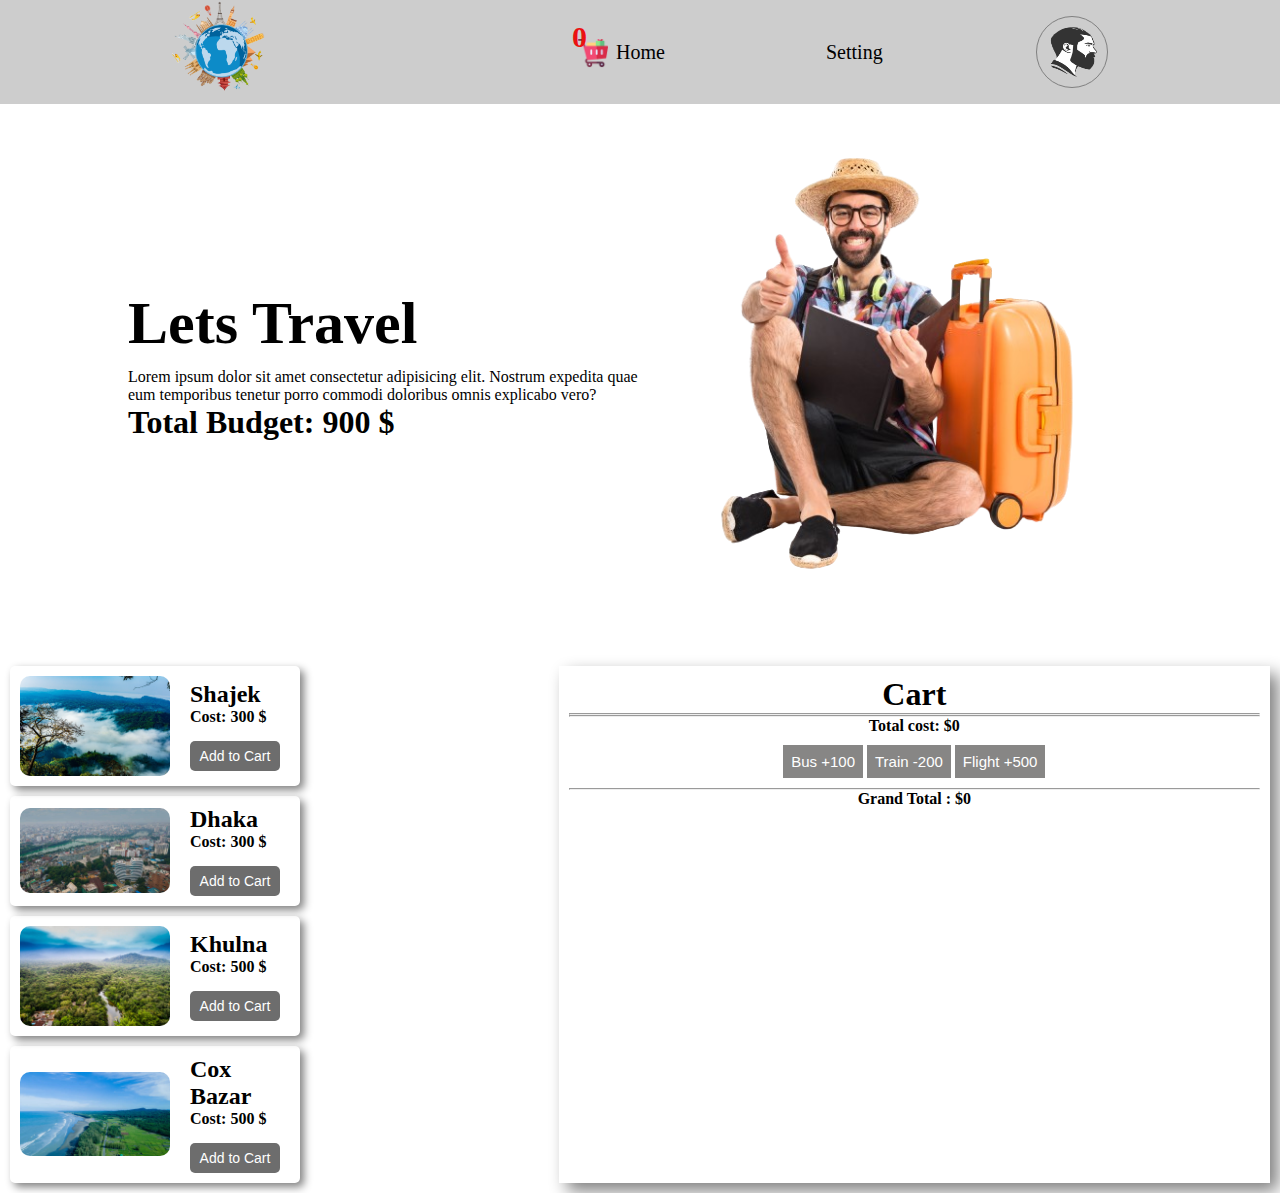
<file: budget-traveler/index.html>
<!DOCTYPE html>
<html lang="en">
  <head>
    <meta charset="UTF-8" />
    <meta http-equiv="X-UA-Compatible" content="IE=edge" />
    <meta name="viewport" content="width=device-width, initial-scale=1.0" />
    <title>Budget Traveler</title>
    <link rel="stylesheet" href="style.css" />
  </head>
  <body>
    <nav>
      <div class="logo-container">
        <img class="logo" src="./images/logo.png" alt="" />
      </div>
      <div class="profile">
        <div class="cart-icon-container">
          <img id="menu-cart" src="./images/cart.png" alt="" />
          <h2 id="cart-count">0</h2>
        </div>
        <li>Home</li>
        <li>Setting</li>
        <img class="profile-logo" src="./images/man.png" alt="" />
      </div>
    </nav>
    <main>
      <!-- banner section -->
      <section class="banner-container">
        <div class="banner-left">
          <h1 class="title">Lets Travel</h1>

          <p>
            Lorem ipsum dolor sit amet consectetur adipisicing elit. Nostrum
            expedita quae eum temporibus tenetur porro commodi doloribus omnis
            explicabo vero?
          </p>
          <h1>Total Budget: <span id="budget">900</span> $</h1>
        </div>
        <div class="banner-right">
          <img class="banner-img" src="./images/banner.png" alt="" />
        </div>
      </section>

      <!-- main content area -->
      <div class="category"></div>
      <section class="content-area-cotainer">
        <div class="left-content">
          <div class="palce">
            <img class="place-img" src="./images/shajek.jpg" alt="" />
            <div>
              <h2>Shajek</h2>
              <h4>Cost: <span class="price">300</span> $</h4>
              <button class="add-btn">Add to Cart</button>
            </div>
          </div>
          <div class="palce" style="margin-top: 10px;">
            <img class="place-img" src="./images/Dhaka.jpg" alt="" />
            <div>
              <h2>Dhaka</h2>
              <h4>Cost: <span class="price">300</span> $</h4>
              <button class="add-btn">Add to Cart</button>
            </div>
          </div>
          <div class="palce" style="margin-top: 10px;">
            <img class="place-img" src="./images/shundar-ban.jpg" alt="" />
            <div>
              <h2>Khulna</h2>
              <h4>Cost: <span class="price">500</span> $</h4>
              <button class="add-btn">Add to Cart</button>
            </div>
          </div>
          <div class="palce" style="margin-top: 10px;">
            <img class="place-img" src="./images/coxBazar.jpg" alt="" />
            <div>
              <h2>Cox Bazar</h2>
              <h4>Cost: <span class="price">500</span> $</h4>
              <button class="add-btn">Add to Cart</button>
            </div>
          </div>
        </div>
        <div id="cart-container" class="cart">
          <h1>Cart</h1>
          <hr />
          <ul
            id="selected-place-container"
            class="selected-place-container"
          ></ul>
          <hr />
          <div class="calculation-area">
            <h4>Total cost: $<span id="total-cost">0</span></h4>
          </div>
          <div class="all-cat-btn">
            <button onclick="grandTotal('bus')" class="category-btn">
              Bus +100
            </button>
            <button onclick="grandTotal('train')" class="category-btn">
              Train -200
            </button>
            <button onclick="grandTotal('flight')" class="category-btn">
              Flight +500
            </button>
          </div>
          <hr />
          <h4>Grand Total : $<span id="grand-total">0</span></h4>
        </div>
      </section>
    </main>

    <footer></footer>

    <!-- script file  -->
    <script src="./script.js"></script>
  </body>
</html>
</file>
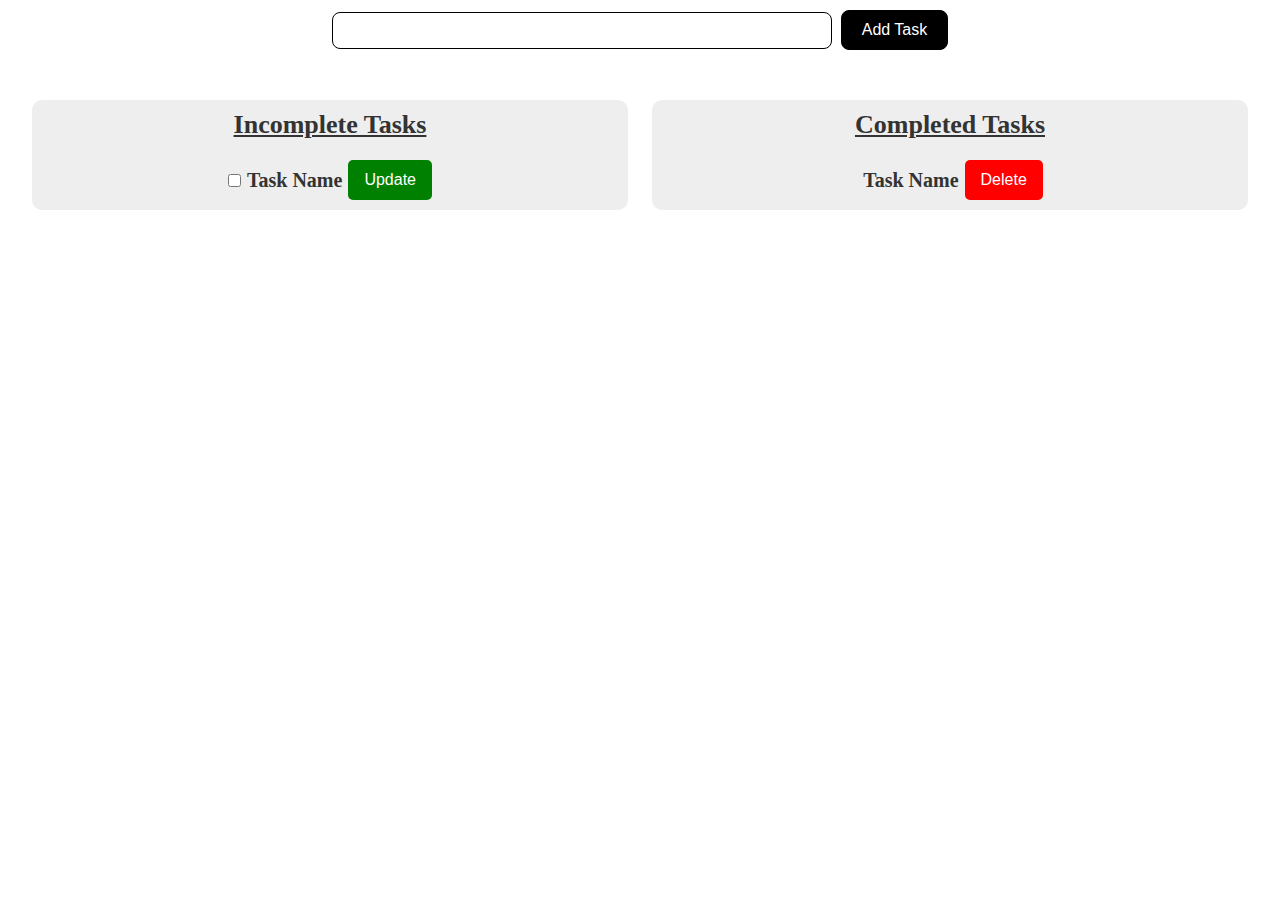
<file: lws/03/index.html>
<!DOCTYPE html>
<html lang="en">
<head>
    <meta charset="UTF-8">
    <meta name="viewport" content="width=device-width, initial-scale=1.0">
    <title>DOM - 03</title>
    <link rel="stylesheet" href="style.css">
</head>
<body>
    <div class="container" id="container">
        <div class="flex justify-center">
            <div>
                <input type="text" class="input" id="input">
                <button class="add-button" id="addButton">Add Task</button>
            </div>
        </div>
        <div class="mt-50 flex justify-between gap-24">
            <div class="content-area">
                <h3><u>Incomplete Tasks</u></h3>
                <div class="mt-10 flex justify-center items-center">
                    <input type="checkbox" class="checkbox">
                    <label class="label">Task Name</label>
                    <button class="update-button">Update</button>
                </div>
            </div>
            <div class="content-area">
                <h3><u>Completed Tasks</u></h3>
                <div class="mt-10 flex justify-center items-center">
                    <label class="label">Task Name</label>
                    <button class="delete-button">Delete</button>
                </div>
            </div>
        </div>
    </div>
    <script src="app.js"></script>
</body>
</html>
</file>
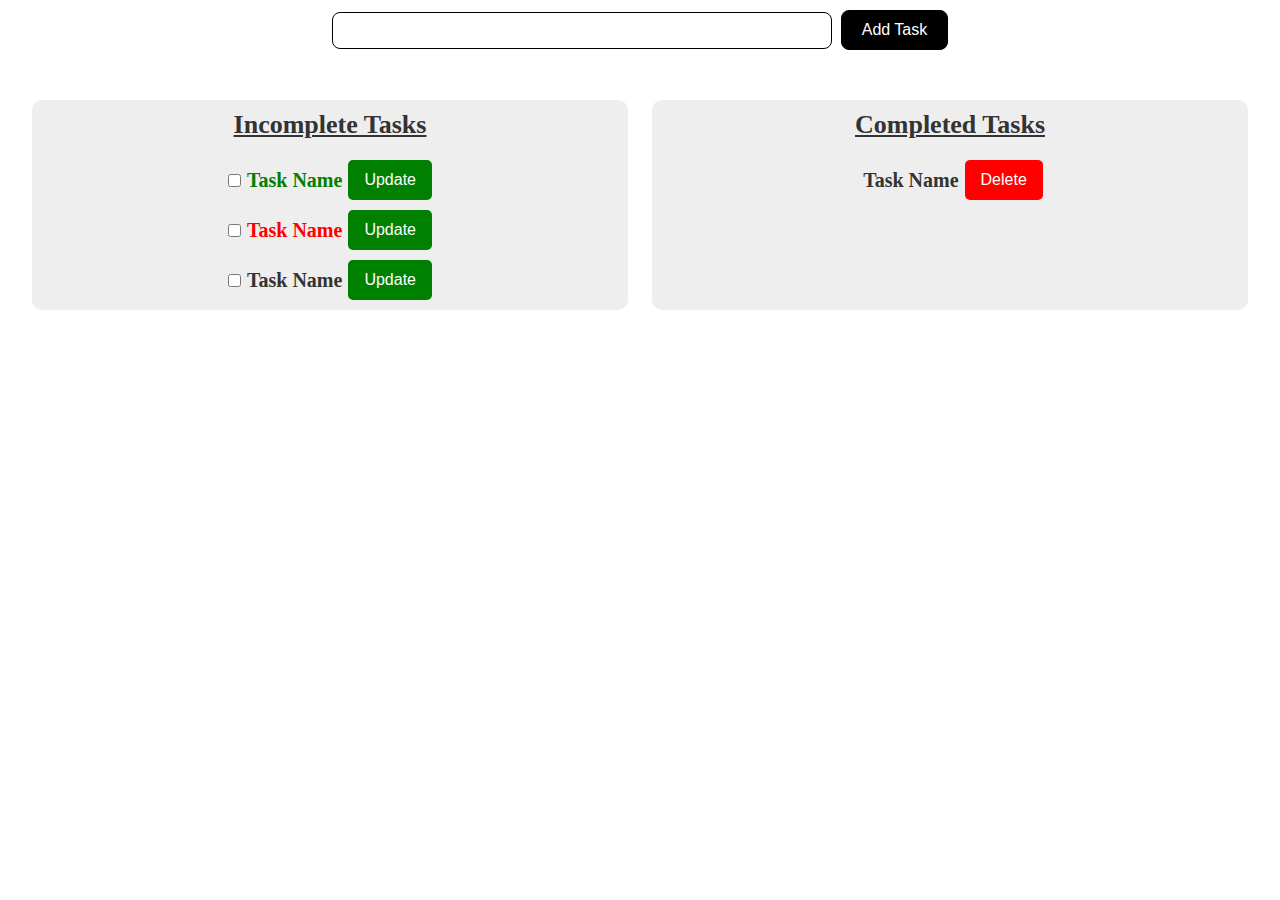
<file: lws/04/index.html>
<!DOCTYPE html>
<html lang="en">
<head>
    <meta charset="UTF-8">
    <meta name="viewport" content="width=device-width, initial-scale=1.0">
    <title>DOM - 04</title>
    <link rel="stylesheet" href="style.css">
</head>
<body>
    <div class="container" id="container">
        <div class="flex justify-center">
            <div>
                <input type="text" class="input" id="input">
                <button class="add-button" id="addButton">Add Task</button>
            </div>
        </div>
        <div class="mt-50 flex justify-between gap-24" id="main">
            <div class="content-area" id="incompleteArea">
                <h3><u>Incomplete Tasks</u></h3>
                <div class="mt-10 flex justify-center items-center" id="incompleteAreaContent">
                    <input type="checkbox" class="checkbox">
                    <label class="label">Task Name</label>
                    <button class="update-button">Update</button>
                </div>
                <div class="mt-10 flex justify-center items-center" id="incompleteAreaContent">
                    <input type="checkbox" class="checkbox">
                    <label class="label">Task Name</label>
                    <button class="update-button">Update</button>
                </div>
                <div class="mt-10 flex justify-center items-center" id="incompleteAreaContent">
                    <input type="checkbox" class="checkbox">
                    <label class="label">Task Name</label>
                    <button class="update-button">Update</button>
                </div>
            </div>
            <div class="content-area">
                <h3><u>Completed Tasks</u></h3>
                <div class="mt-10 flex justify-center items-center">
                    <label class="label">Task Name</label>
                    <button class="delete-button">Delete</button>
                </div>
            </div>
        </div>
    </div>
    <script src="app.js"></script>
</body>
</html>
</file>
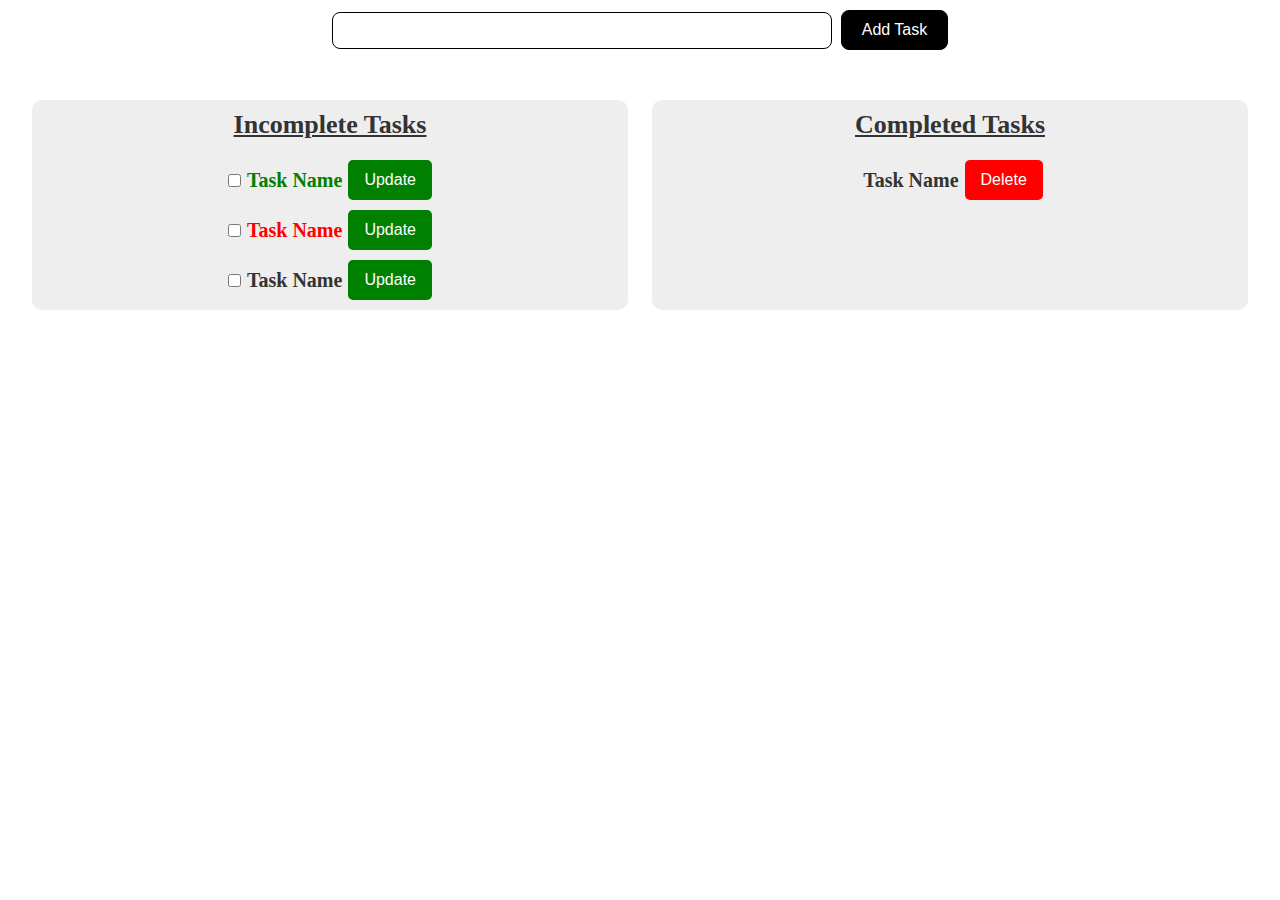
<file: lws/05/index.html>
<!DOCTYPE html>
<html lang="en">
<head>
    <meta charset="UTF-8">
    <meta name="viewport" content="width=device-width, initial-scale=1.0">
    <title>DOM - 05</title>
    <link rel="stylesheet" href="style.css">
</head>
<body>
    <div class="container" id="container">
        <div class="flex justify-center">
            <div>
                <input type="text" class="input" id="input">
                <button class="add-button" id="addButton">Add Task</button>
            </div>
        </div>
        <div class="mt-50 flex justify-between gap-24" id="main">
            <div class="content-area" id="incompleteArea">
                <h3><u>Incomplete Tasks</u></h3>
                <div class="mt-10 flex justify-center items-center" id="incompleteAreaContent">
                    <input type="checkbox" class="checkbox">
                    <label class="label">Task Name</label>
                    <button class="update-button">Update</button>
                </div>
                <div class="mt-10 flex justify-center items-center" id="incompleteAreaContent">
                    <input type="checkbox" class="checkbox">
                    <label class="label">Task Name</label>
                    <button class="update-button">Update</button>
                </div>
                <div class="mt-10 flex justify-center items-center" id="incompleteAreaContent">
                    <input type="checkbox" class="checkbox">
                    <label class="label">Task Name</label>
                    <button class="update-button">Update</button>
                </div>
            </div>
            <div class="content-area">
                <h3><u>Completed Tasks</u></h3>
                <div class="mt-10 flex justify-center items-center">
                    <label class="label">Task Name</label>
                    <button class="delete-button">Delete</button>
                </div>
            </div>
        </div>
    </div>
    <script src="app.js"></script>
</body>
</html>
</file>
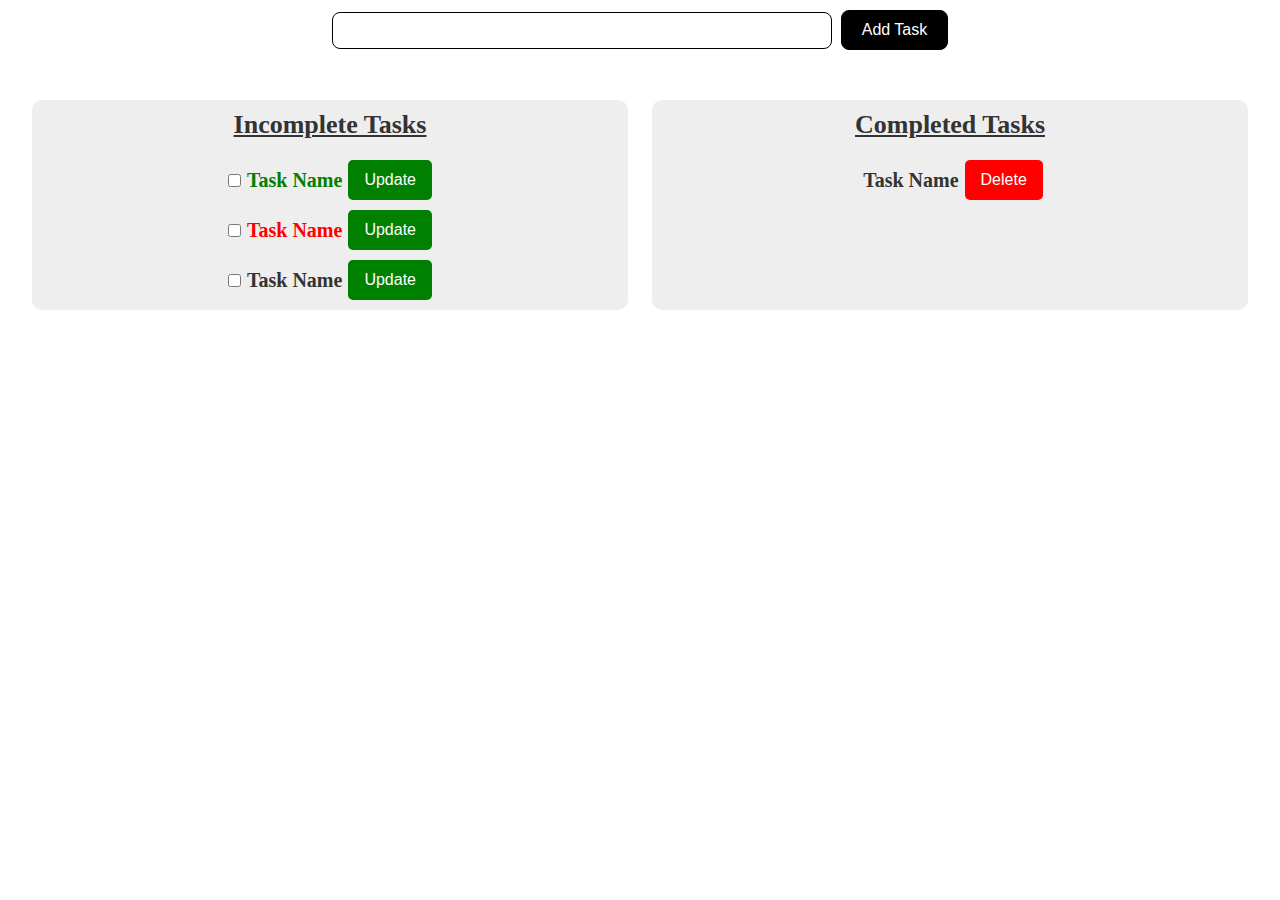
<file: lws/06/index.html>
<!DOCTYPE html>
<html lang="en">
<head>
    <meta charset="UTF-8">
    <meta name="viewport" content="width=device-width, initial-scale=1.0">
    <title>DOM - 06</title>
    <link rel="stylesheet" href="style.css">
</head>
<body>
    <div class="container" id="container">
        <div class="flex justify-center">
            <div>
                <form>
                    <input type="text" class="input" id="input">
                    <button class="add-button" id="addButton" type="submit">Add Task</button>
                </form>
            </div>
        </div>
        <div class="mt-50 flex justify-between gap-24" id="main">
            <div class="content-area" id="incompleteArea">
                <h3><u>Incomplete Tasks</u></h3>
                <div class="mt-10 flex justify-center items-center" id="incompleteAreaContent">
                    <input type="checkbox" class="checkbox">
                    <label class="label">Task Name</label>
                    <button class="update-button">Update</button>
                </div>
                <div class="mt-10 flex justify-center items-center" id="incompleteAreaContent">
                    <input type="checkbox" class="checkbox">
                    <label class="label">Task Name</label>
                    <button class="update-button">Update</button>
                </div>
                <div class="mt-10 flex justify-center items-center" id="incompleteAreaContent">
                    <input type="checkbox" class="checkbox">
                    <label class="label">Task Name</label>
                    <button class="update-button">Update</button>
                </div>
            </div>
            <div class="content-area">
                <h3><u>Completed Tasks</u></h3>
                <div class="mt-10 flex justify-center items-center">
                    <label class="label">Task Name</label>
                    <button class="delete-button">Delete</button>
                </div>
            </div>
        </div>
    </div>
    <script src="app.js"></script>
</body>
</html>
</file>
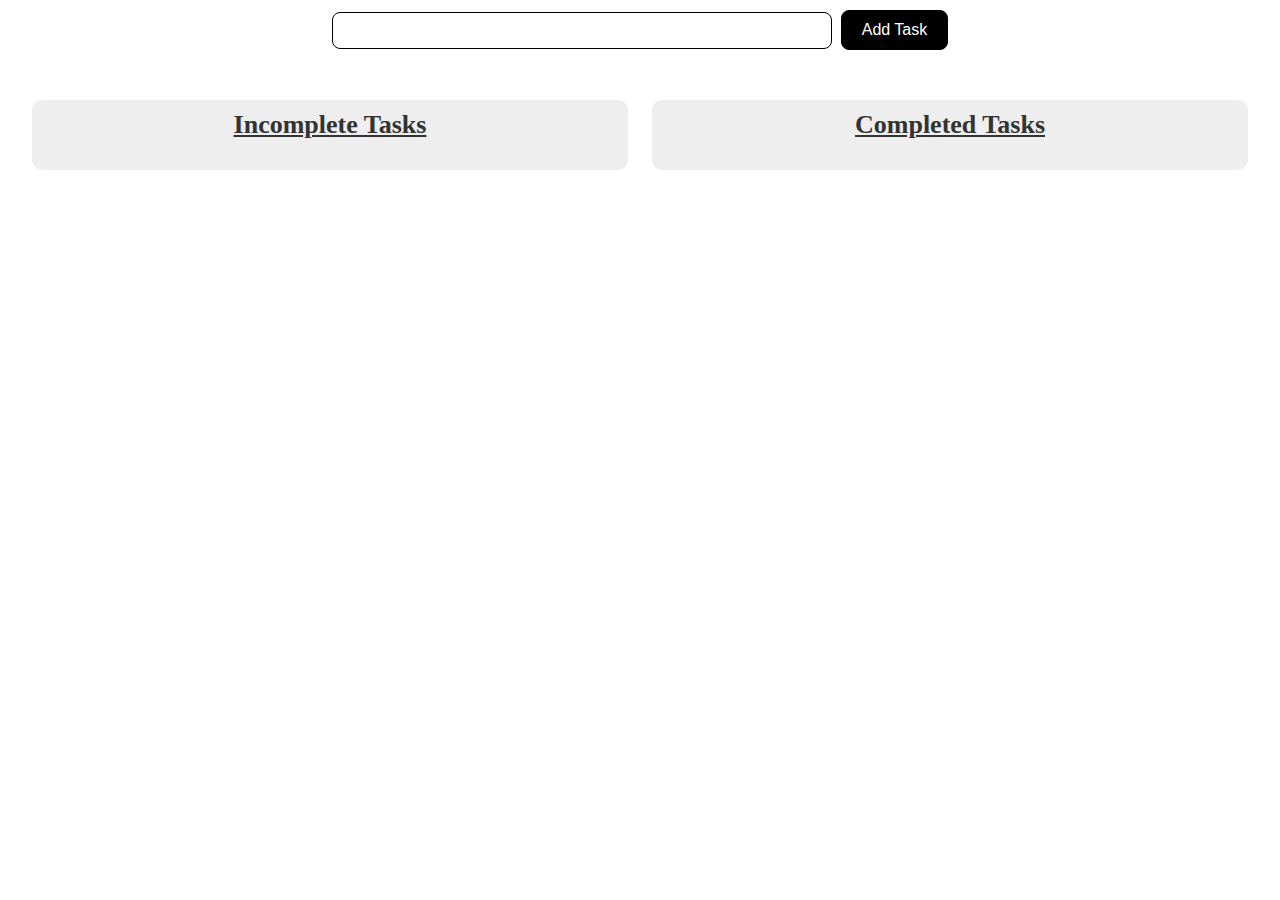
<file: lws/07/index.html>
<!DOCTYPE html>
<html lang="en">
<head>
    <meta charset="UTF-8">
    <meta name="viewport" content="width=device-width, initial-scale=1.0">
    <title>Todo List</title>
    <link rel="stylesheet" href="style.css">
</head>
<body>
    <div class="container" id="container">
        <div class="flex justify-center">
            <div>
                <form id="form">
                    <input type="text" class="input" id="input">
                    <button class="add-button" id="addButton" type="submit">Add Task</button>
                </form>
            </div>
        </div>
        <div class="mt-50 flex justify-between gap-24" id="main">
            <div class="content-area">
                <h3><u>Incomplete Tasks</u></h3>
                <div id="incompleteArea"></div>
            </div>
            <div class="content-area">
                <h3><u>Completed Tasks</u></h3>
                <div id="completedArea"></div>
            </div>
        </div>
    </div>
    <script src="app.js"></script>
</body>
</html>
</file>
<file: budget-traveler/style.css>
*{
    margin: 0px;
    padding: 0px;
}
.banner-img{
    width: 100%;
}
.banner-container{
    width: 80%;
    margin: auto;
    /* border: 1px solid gray; */
    display: flex;
    justify-content: space-between;
    align-items: center;
padding: 30px;
}
.banner-left{
    width:50%;
   /* text-align: center; */
}
.banner-right{
    width:50%;
    text-align: right;
}
.title{
    font-size: 60px;
   margin-bottom: 10px;
}
nav{
    display: flex;
    justify-content: space-around;
    align-items: center;
    background-color: rgb(205, 205, 205);
}
.logo{
    width: 100px;
}
.profile{
    display: flex;
    list-style: none;
    gap: 10px;
    font-size: 20px;
    align-items: center;
}
.profile-logo{
    width: 50px;
    height: 50px;
    border: 1px solid gray;
    border-radius:50px;
    padding: 10px;
}
.content-area-cotainer{
    margin-top: 30px;
    /* border: 1px solid rgb(247, 18, 18); */
    padding: 10px;
    display: flex;
    justify-content: space-between;

}
.left-content{
    /* border: 1px solid gray; */
    width: 1000px !important;
    display: flex;
    flex-wrap: wrap;
}
.cart-container{
    /* border: 1px solid rgb(88, 25, 235); */
    width:400px;
}
.place-img{
    width: 150px;
    border-radius: 10px;
}
.palce{
    display: flex;
    align-items: center;
    gap: 20px;
    padding: 10px;
    /* border: 1px solid #ccc; */
    width: 270px;
    box-shadow: 4px 4px 8px gray;
    border-radius:5px;
}
.add-btn{
    width: 90px;
    padding: 7px;
    border: none;
    background-color: rgb(109, 109, 109);
    border-radius: 5px;
    font-size: 14px;
    color:white;
    margin-top: 15px;
}
.cart{
    width: 100%;
    box-shadow: 8px 8px 16px gray;
    position: sticky;
    text-align: center;
    padding:10px;
}
.cart-icon-container{
    position: absolute;

}
#menu-cart{
    border: none !important;
    width: 30px;
    box-shadow: none;
    position: absolute;
   right: 23px;
  bottom: 1.5px;
}
#cart-count{
    position: relative;
   right: 44px;
  z-index: 1;
  bottom: 15px;
color: rgb(235, 17, 17);
}
.category-btn{
    padding: 8px;
border: none;
background-color: rgb(135, 134, 133);
color: white;
font-size:15px;
}
.all-cat-btn{
    padding: 10px;
}
li{
    display: flex;
    gap: 20px;
    width: 200px;
    margin: auto;
    text-align: center;
    list-style: numeric;
    
}
.selected-place-container{
    width:200px;
    margin: auto;
    
}
.justify-center{
    justify-content: center;
}
.mt-6{
    margin-top: 6px;
}
</file>
<file: lws/03/style.css>
*{
    margin: 0;
    padding: 0;
    box-sizing: border-box;
}
.container{
    width: 95%;
    margin-left: auto;
    margin-right: auto;
    margin-top: 10px;
    margin-bottom: 10px;
}
.flex{
    display: flex;
}
.justify-center{
    justify-content: center;
}
.justify-between{
    justify-content: space-between;
}
.input{
    padding: 10px;
    border: 1px solid black;
    box-shadow: none;
    border-radius: 8px;
    min-width: 500px;
    display: inline-block;
    margin-right: 5px;
    outline: 0;
}
.add-button{
    background-color: black;
    color: white;
    outline: 0;
    border: 1px solid black;
    padding: 10px 20px;
    border-radius: 8px;
    font-size: 16px;
}
.mt-50{
    margin-top: 50px;
}
.mt-10{
    margin-top: 10px;
}
.gap-24{
    gap: 24px;
}
h3{
    font-size: 26px;
    color: #333;
    text-align: center;
    margin-bottom: 20px;
}
.label{
    font-size: 20px;
    color: #333;
    font-weight: 900;
    margin: 0px 6px;
}
.delete-button,
.update-button{
    padding: 10px 15px;
    border-radius: 5px;
    background-color: green;
    color: white;
    outline: 0;
    border: 1px solid transparent;
    font-size: 16px;
}
button{
    cursor: pointer;
}
.delete-button{
    background-color: red;
}
.content-area{
    background-color: #eee;
    padding: 10px;
    border-radius: 10px;
    width: 100%;
}
.items-center{
    align-items: center;
}
</file>
<file: lws/04/style.css>
*{
    margin: 0;
    padding: 0;
    box-sizing: border-box;
}
.container{
    width: 95%;
    margin-left: auto;
    margin-right: auto;
    margin-top: 10px;
    margin-bottom: 10px;
}
.flex{
    display: flex;
}
.justify-center{
    justify-content: center;
}
.justify-between{
    justify-content: space-between;
}
.input{
    padding: 10px;
    border: 1px solid black;
    box-shadow: none;
    border-radius: 8px;
    min-width: 500px;
    display: inline-block;
    margin-right: 5px;
    outline: 0;
}
.add-button{
    background-color: black;
    color: white;
    outline: 0;
    border: 1px solid black;
    padding: 10px 20px;
    border-radius: 8px;
    font-size: 16px;
}
.mt-50{
    margin-top: 50px;
}
.mt-10{
    margin-top: 10px;
}
.gap-24{
    gap: 24px;
}
h3{
    font-size: 26px;
    color: #333;
    text-align: center;
    margin-bottom: 20px;
}
.label{
    font-size: 20px;
    color: #333;
    font-weight: 900;
    margin: 0px 6px;
}
.delete-button,
.update-button{
    padding: 10px 15px;
    border-radius: 5px;
    background-color: green;
    color: white;
    outline: 0;
    border: 1px solid transparent;
    font-size: 16px;
}
button{
    cursor: pointer;
}
.delete-button{
    background-color: red;
}
.content-area{
    background-color: #eee;
    padding: 10px;
    border-radius: 10px;
    width: 100%;
}
.items-center{
    align-items: center;
}
</file>
<file: lws/05/style.css>
*{
    margin: 0;
    padding: 0;
    box-sizing: border-box;
}
.container{
    width: 95%;
    margin-left: auto;
    margin-right: auto;
    margin-top: 10px;
    margin-bottom: 10px;
}
.flex{
    display: flex;
}
.justify-center{
    justify-content: center;
}
.justify-between{
    justify-content: space-between;
}
.input{
    padding: 10px;
    border: 1px solid black;
    box-shadow: none;
    border-radius: 8px;
    min-width: 500px;
    display: inline-block;
    margin-right: 5px;
    outline: 0;
}
.add-button{
    background-color: black;
    color: white;
    outline: 0;
    border: 1px solid black;
    padding: 10px 20px;
    border-radius: 8px;
    font-size: 16px;
}
.mt-50{
    margin-top: 50px;
}
.mt-10{
    margin-top: 10px;
}
.gap-24{
    gap: 24px;
}
h3{
    font-size: 26px;
    color: #333;
    text-align: center;
    margin-bottom: 20px;
}
.label{
    font-size: 20px;
    color: #333;
    font-weight: 900;
    margin: 0px 6px;
}
.delete-button,
.update-button{
    padding: 10px 15px;
    border-radius: 5px;
    background-color: green;
    color: white;
    outline: 0;
    border: 1px solid transparent;
    font-size: 16px;
}
button{
    cursor: pointer;
}
.delete-button{
    background-color: red;
}
.content-area{
    background-color: #eee;
    padding: 10px;
    border-radius: 10px;
    width: 100%;
}
.items-center{
    align-items: center;
}
</file>
<file: lws/06/style.css>
*{
    margin: 0;
    padding: 0;
    box-sizing: border-box;
}
.container{
    width: 95%;
    margin-left: auto;
    margin-right: auto;
    margin-top: 10px;
    margin-bottom: 10px;
}
.flex{
    display: flex;
}
.justify-center{
    justify-content: center;
}
.justify-between{
    justify-content: space-between;
}
.input{
    padding: 10px;
    border: 1px solid black;
    box-shadow: none;
    border-radius: 8px;
    min-width: 500px;
    display: inline-block;
    margin-right: 5px;
    outline: 0;
}
.add-button{
    background-color: black;
    color: white;
    outline: 0;
    border: 1px solid black;
    padding: 10px 20px;
    border-radius: 8px;
    font-size: 16px;
}
.mt-50{
    margin-top: 50px;
}
.mt-10{
    margin-top: 10px;
}
.gap-24{
    gap: 24px;
}
h3{
    font-size: 26px;
    color: #333;
    text-align: center;
    margin-bottom: 20px;
}
.label{
    font-size: 20px;
    color: #333;
    font-weight: 900;
    margin: 0px 6px;
}
.delete-button,
.update-button{
    padding: 10px 15px;
    border-radius: 5px;
    background-color: green;
    color: white;
    outline: 0;
    border: 1px solid transparent;
    font-size: 16px;
}
button{
    cursor: pointer;
}
.delete-button{
    background-color: red;
}
.content-area{
    background-color: #eee;
    padding: 10px;
    border-radius: 10px;
    width: 100%;
}
.items-center{
    align-items: center;
}
</file>
<file: lws/07/style.css>
*{
    margin: 0;
    padding: 0;
    box-sizing: border-box;
}
.container{
    width: 95%;
    margin-left: auto;
    margin-right: auto;
    margin-top: 10px;
    margin-bottom: 10px;
}
.flex{
    display: flex;
}
.justify-center{
    justify-content: center;
}
.justify-between{
    justify-content: space-between;
}
.input{
    padding: 10px;
    border: 1px solid black;
    box-shadow: none;
    border-radius: 8px;
    min-width: 500px;
    display: inline-block;
    margin-right: 5px;
    outline: 0;
}
.add-button{
    background-color: black;
    color: white;
    outline: 0;
    border: 1px solid black;
    padding: 10px 20px;
    border-radius: 8px;
    font-size: 16px;
}
.mt-50{
    margin-top: 50px;
}
.mt-10{
    margin-top: 10px;
}
.gap-24{
    gap: 24px;
}
h3{
    font-size: 26px;
    color: #333;
    text-align: center;
    margin-bottom: 20px;
}
.label{
    font-size: 20px;
    color: #333;
    font-weight: 900;
    margin: 0px 6px;
}
.delete-button,
.update-button{
    padding: 10px 15px;
    border-radius: 5px;
    background-color: green;
    color: white;
    outline: 0;
    border: 1px solid transparent;
    font-size: 16px;
}
button{
    cursor: pointer;
}
.delete-button{
    background-color: red;
}
.content-area{
    background-color: #eee;
    padding: 10px;
    border-radius: 10px;
    width: 100%;
}
.items-center{
    align-items: center;
}
</file>
